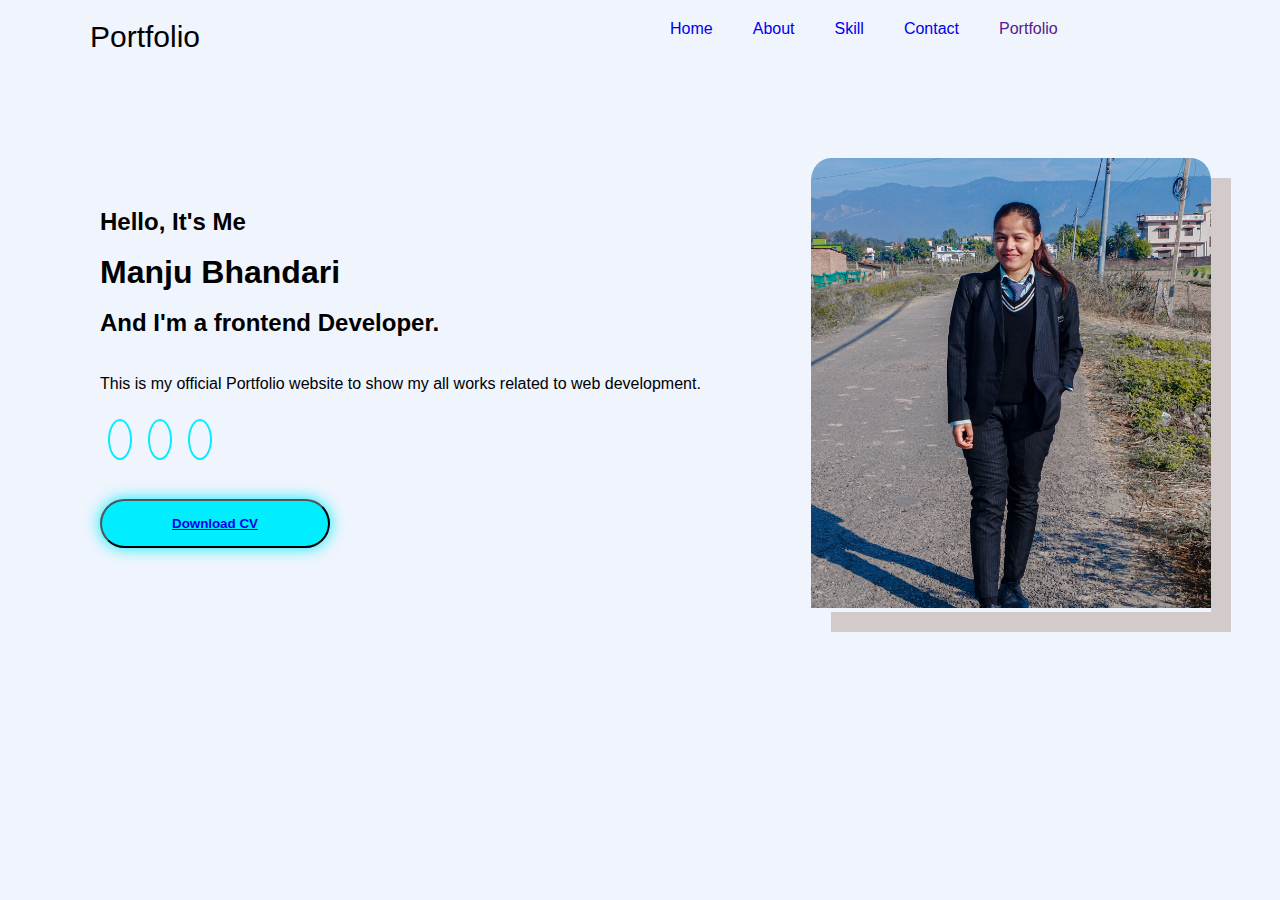
<file: index.html>
<!DOCTYPE html>
<html lang="en">
<head>
    <meta charset="UTF-8">
    <meta http-equiv="X-UA-Compatible" content="IE=edge">
    <meta name="viewport" content="width=device-width, initial-scale=1.0">
    <title>Portfolio</title>
    <link rel="stylesheet" href="style.css">
    <link rel="stylesheet" href="https://unicons.iconscout.com/release/v4.0.8/css/line.css">

</head>
<body>
    <div class="container">
        <div class="top">Portfolio</div>
        <div class="nav">
            <ul>
                <li><a href="index.html">Home</a> </li>
                <li><a href="about.html">About</a> </li>
                <li><a href="skill.html">Skill</a> </li>
                <li><a href="contact.html">Contact</a> </li>
                <li><a href="">Portfolio</a> </li>
            </ul>
        </div>
        </div>
        <div class="second">
        <div class="first">
            <h2>Hello, It's Me</h2><br><h1>Manju Bhandari</h1><br><h2>And I'm a frontend Developer.</h2><br>
            <p>This is my official Portfolio website to show my all works related to web development.</p>
        <br>
           <a href="https://www.facebook.com/manju.bhandari.33234571"><i class="uil uil-facebook-f"></i></a>
           <a href="https://www.linkedin.com/in/manju-bhandari-b98a70233"><i class="uil uil-linkedin"></i></a>
           <a href="https://instagram.com/manjubhandari592?igshid=MzNINGNKZWQ4Mg=="><i class="uil uil-instagram-alt"></i></a>
           
           <br>
          <button class="btn"> <a href="cv.html">Download CV</a></button>
           </div>
         
        <div class="img">
            <img src="./images/img.jpg" height="450px" width="400px" >
        </div>
    </div>
    
</body>
</html>
</file>
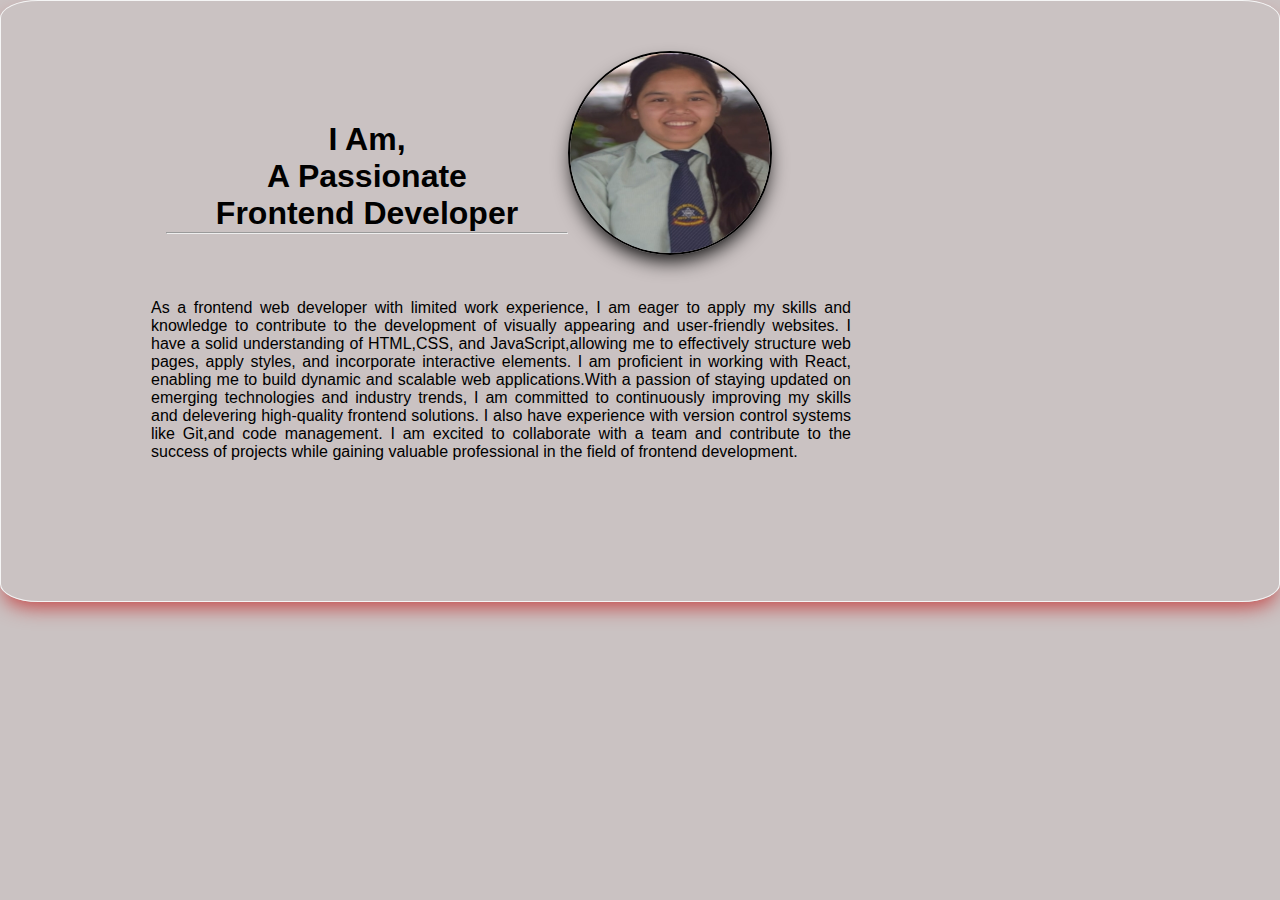
<file: about.html>
<!DOCTYPE html>
<html lang="en">
<head>
    <meta charset="UTF-8">
    <meta http-equiv="X-UA-Compatible" content="IE=edge">
    <meta name="viewport" content="width=device-width, initial-scale=1.0">
    <title>About me</title>
    <link rel="stylesheet" type="text/css" href="about.css">
</head>
<body>
    <div class="container">
        <div class="content">
          <h1>I Am,<br>A Passionate <br>Frontend Developer</h1><hr>
        </div>
          <div class="img">
              <img src="./images/manju.jpg">
          </div> </div>
          <p>As a frontend web developer with limited work experience,
             I am eager to apply my skills and knowledge to contribute
              to the development of visually appearing and 
              user-friendly websites. I have a solid understanding 
             of HTML,CSS, and JavaScript,allowing me to effectively 
             structure web pages, apply styles, and incorporate
              interactive elements. I am proficient in working with
              React, enabling me to build dynamic and scalable
               web applications.With a passion of staying updated 
               on emerging technologies and industry trends, 
               I am committed to continuously improving my
               skills and delevering high-quality frontend solutions.
               I also have experience with version control systems 
               like Git,and code management. I am excited to 
               collaborate with a team and contribute to the success
                of projects while gaining valuable professional 
                in the field of frontend development.  </p>
      
</body>
</html>
</file>
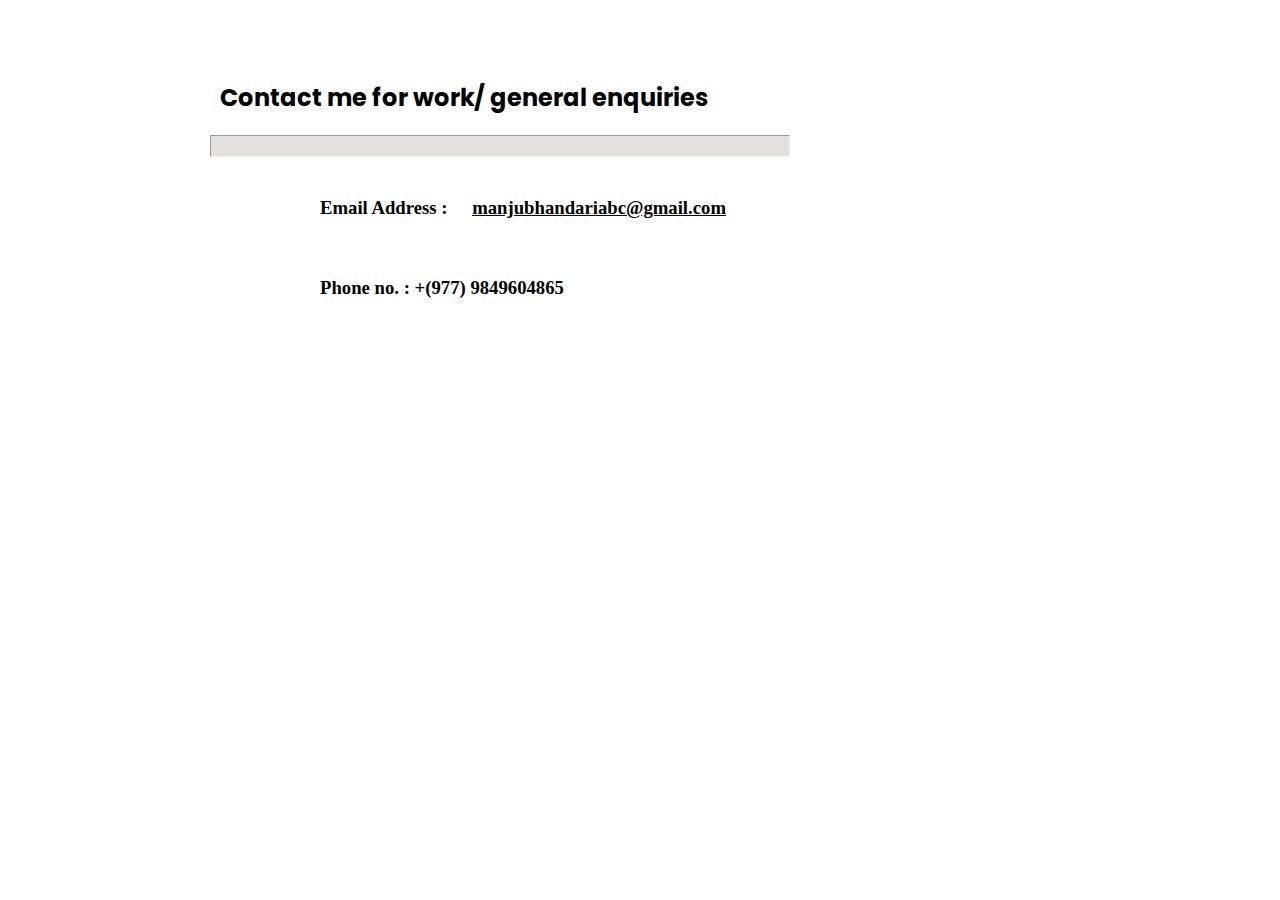
<file: contact.html>
<!DOCTYPE html>
<html lang="en">
<head>
    <meta charset="UTF-8">
    <meta http-equiv="X-UA-Compatible" content="IE=edge">
    <meta name="viewport" content="width=device-width, initial-scale=1.0">
    <title>Contact</title>
    <link rel="stylesheet" type="text/css" href="contact.css">
</head>
<body>
    <div class="contact">
    <h2>Contact me for work/ general enquiries</h2><hr>
    <div class="info">
        <h3>Email Address : <a href="#">manjubhandariabc@gmail.com</a></h3><br>
        <h3>Phone no. : +(977) 9849604865</h3>
    </div>
    </div>
</body>
</html>
</file>
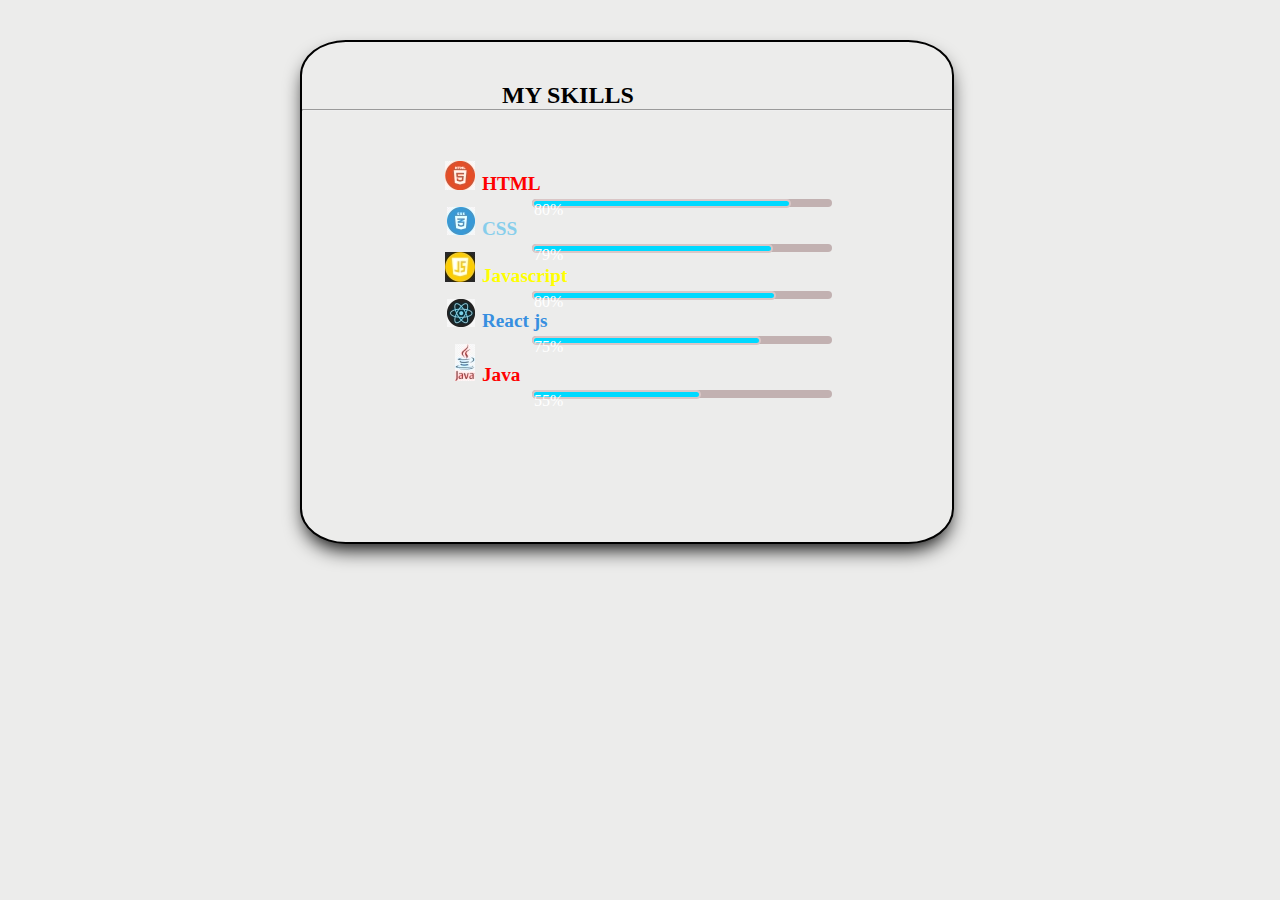
<file: skill.html>
<!DOCTYPE html>
<html lang="en">
<head>
    <meta charset="UTF-8">
    <meta http-equiv="X-UA-Compatible" content="IE=edge">
    <meta name="viewport" content="width=device-width, initial-scale=1.0">
    <title>Skills</title>
    <link rel="stylesheet" typt="text/css" href="skill.css">
</head>
<body>
    <div class="content">
    <h2>MY SKILLS</h2><hr>

    <ul>
        <li id="htmlimg">HTML</li>
        <div class="progress1"data-label="80%"></div>
        <li id="cssimg">CSS</li>
        <div class="progress2"data-label="79%"></div>
        <li id="jsimg">Javascript</li>
        <div class="progress3"data-label="80%"></div>
        <li id="rjimg">React js</li>
        <div class="progress4"data-label="75%"></div>
        <li id="javaimg">Java</li>
        <div class="progress5"data-label="55%"></div>
        
    </ul>
    </div>
</body>
</html>
</file>
<file: style.css>
*{
    margin: 0;
    padding: 0;
    font-family: sans-serif;
}
body{
background: #eff4fd;

}
.container{
    display: flex;
}
.top{
    font-size: 30px;
    margin-top: 20px;
    margin-left: 90px;
    margin-right: 200px;
}
.nav{
    display: flex;
    padding-left: 250px;
}
.nav ul{
    list-style: none;
    display: flex;
    justify-content: space-between;
}
.nav ul li{
    list-style: none;
    margin: 20px;
    
}
.nav ul li a{
    text-decoration: none;
}
a:hover{
    color: red;
}
.first{
    margin-top: 150px;
    margin-left: 100px;
    margin-right: 90px;
}
.first p{
    padding: 20px;
    padding-left: 0px;
}
.second{
    display: flex;
    
}
i{
    position: relative;
    border: 2px solid #0ef;
    padding: 10px;
    border-radius: 50%;
    color: #0ef;
    margin: 0px 8px;
}
i:hover{
    box-shadow: 0 0 20px #0ef;
}
button{
    background-color: #0ef;
    margin-top: 50px;
    padding: 15px 70px;
    border-radius: 30px;
    font-weight: 600;
    box-shadow: 0 0 15px #0ef;
}
.img{
    margin-top: 100px;
    box-shadow: 20px 20px rgb(211, 203, 203);
}
img{
    border-radius: 5% 5% 0 0;
}
</file>
<file: about.css>
*{
    margin: 0;
    padding: 0;
    font-family: sans-serif;
}
body{
    height: 600px;
    border: 1px solid whitesmoke; 
    background: rgb(202, 194, 194);
    border-radius: 3%;
    box-shadow: 0 10px 20px -5px rgb(197, 69, 69);
}
.container{
    display: flex;
}
.content{
    position: relative;
    margin-left: 75px; 
    margin-top: 20px;
    border: 2px soild black;
}
h1{
    margin-left: 90px;
    margin-top: 100px;
    text-align: center;
}
hr{
    margin-left: 90px;
    width: 400px;
}
p{
    margin-top: 40px;
    margin-left: 150px;
    background: rgb(202, 194, 194);
    border: 2px soild rgb(226, 71, 71);
    text-align: justify;
    height: fit-content;
    width: 700px;
}
.img{
    position: relative;
    
}
img{
    height: 200px;
    width: 200px;
    border: 2px solid black;
    border-radius: 80%;
    box-shadow: 0 10px 20px -5px;
    margin-top: 50px;
}
</file>
<file: contact.css>
@import url('https://fonts.googleapis.com/css2?family=Poppins&display=swap');

*{
    margin: 10px;
    padding: 10px;
}
.contact{
    height: 50%;
    width: 50%;
    margin-left: 150px;
}
h2{
    font-family: 'Poppins', sans-serif;
}

.info{
    margin-left: 90px;
}
a{
    color: black;
}
hr{
    background: #e6e1e1;
}
</file>
<file: skill.css>
*{
    margin: 0;
    padding: 0;
    background: rgb(236, 236, 235);

}
.content{
    margin-top: 40px;
    margin-left: 300px;
    height: 500px;
    width: 650px;
    border: 2px solid black;
    border-radius: 7%;
    box-shadow: 0 10px 20px -5px;
    background: rgb(236, 236, 235);
}

h2{
    margin-top: 40px;
    margin-left: 200px;
}
ul{
    margin-left: 180px;
    margin-top: 50px;
}
#htmlimg{
    list-style-image: url('../images/html.jpg');
    font-size: 120%;
    font-weight: bold;
    color: red;
    line-height: 30px;
}
.progress1{
    position: relative;
    width: 300px;
    height: 0.5em;
    margin-left: 50px;
    background-color: rgb(194, 177, 177);
    border-radius: 1.5em;
    color: white;
}
.progress1::before{
    position: absolute;
    content: attr(data-label);
    width: 85%;
    min-width: 85%;
    border: 2px solid rgb(218, 198, 198);
    width: calc(var(--width,0)*85%);
    background-color: rgb(0, 217, 255);
    height: 0.3em;
    border-radius: 1.5em;
}
#cssimg{
    list-style-image: url('../images/css.jpg');
    font-size: 120%;
    font-weight: bold;
    color: skyblue;
    line-height: 30px;
}
.progress2{
    position: relative;
    width: 300px;
    height: 0.5em;
    margin-left: 50px;
    background-color: rgb(194, 177, 177);
    border-radius: 1.5em;
    color: white;
}
.progress2::before{
    position: absolute;
    content: attr(data-label);
    width: 79%;
    min-width: 79%;
    border: 2px solid rgb(218, 198, 198);
    width: calc(var(--width,0)*79%);
    background-color: rgb(0, 217, 255);
    height: 0.3em;
    border-radius: 1.5em;
}
#jsimg{
    list-style-image: url('../images/js.jpg');
    font-size: 120%;
    font-weight: bold;
    color: yellow;
    line-height: 30px;
}
.progress3{
    position: relative;
    width: 300px;
    height: 0.5em;
    margin-left: 50px;
    background-color: rgb(194, 177, 177);
    border-radius: 1.5em;
    color: white;
}
.progress3::before{
    position: absolute;
    content: attr(data-label);
    width: 80%;
    min-width: 80%;
    border: 2px solid rgb(218, 198, 198);
    width: calc(var(--width,0)*80%);
    background-color: rgb(0, 217, 255);
    height: 0.3em;
    border-radius: 1.5em;
}
#rjimg{
    list-style-image: url('../images/react.jpg');
    font-size: 120%;
    font-weight: bold;
    color: rgb(55, 143, 224);
    line-height: 30px;
}
.progress4{
    position: relative;
    width: 300px;
    height: 0.5em;
    margin-left: 50px;
    background-color: rgb(194, 177, 177);
    border-radius: 1.5em;
    color: white;
}
.progress4::before{
    position: absolute;
    content: attr(data-label);
    width: 75%;
    min-width: 75%;
    border: 2px solid rgb(218, 198, 198);
    width: calc(var(--width,0)*75%);
    background-color: rgb(0, 217, 255);
    height: 0.3em;
    border-radius: 1.5em;
}
#javaimg{
    list-style-image: url('../images/java.jpg');
    font-size: 120%;
    font-weight: bold;
    color: red;
    line-height: 30px;
}.progress5{
    position: relative;
    width: 300px;
    height: 0.5em;
    margin-left: 50px;
    background-color: rgb(194, 177, 177);
    border-radius: 1.5em;
    color: white;
}
.progress5::before{
    position: absolute;
    content: attr(data-label);
    width: 55%;
    min-width: 55%;
    border: 2px solid rgb(218, 198, 198);
    width: calc(var(--width,0)*55%);
    background-color: rgb(0, 217, 255);
    height: 0.3em;
    border-radius: 1.5em;
}
</file>
